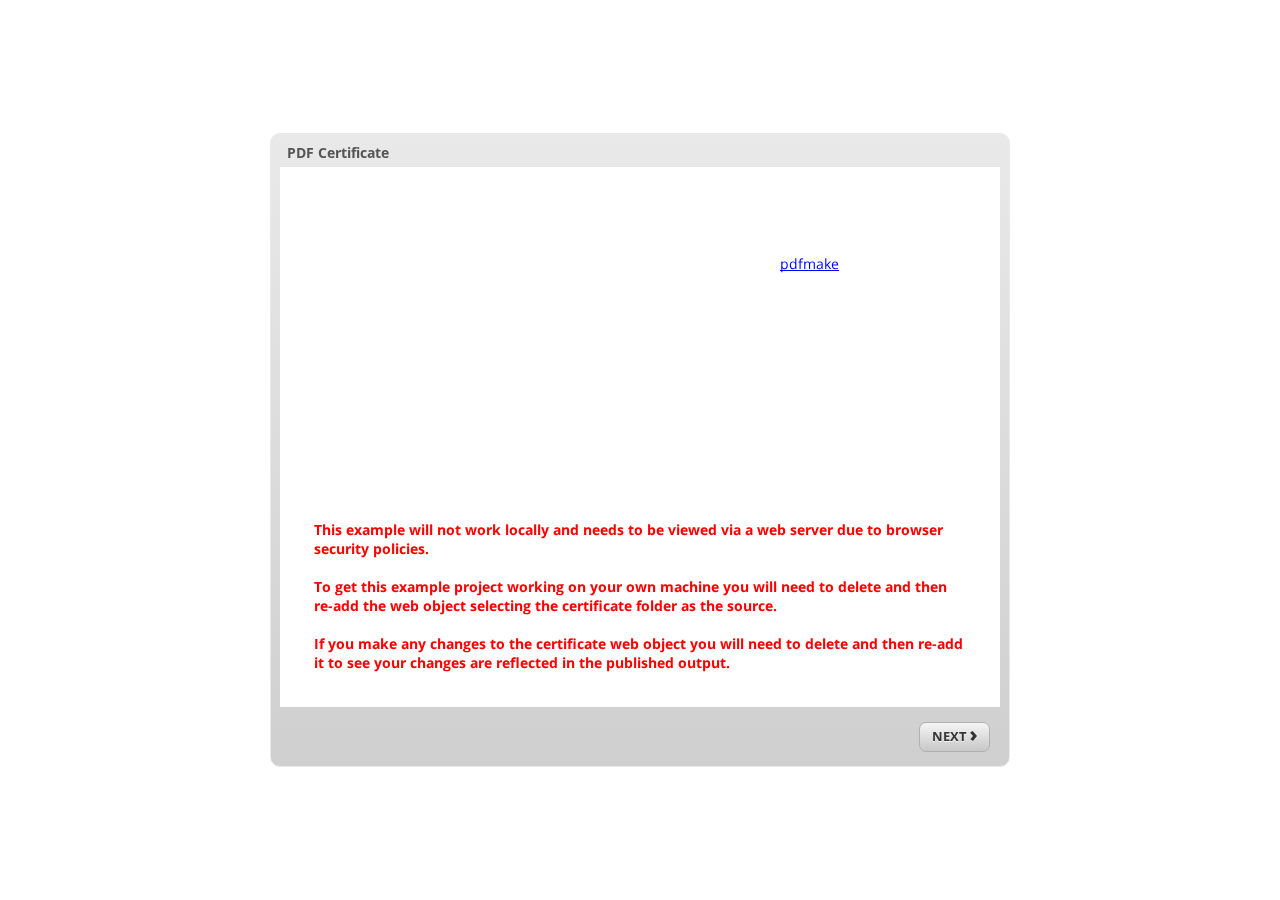
<file: index.html>
<!DOCTYPE html>
<html lang="en-US">
<head>
  <meta charset="utf-8">
  <!-- Created using Storyline 3 - http://www.articulate.com  -->
  <!-- version: 3.11.23355.0 -->
  <title>PDF Certificate</title>
  <meta http-equiv="x-ua-compatible" content="IE=edge" />
  <meta name="viewport" content="width=device-width, initial-scale=1.0, user-scalable=no, shrink-to-fit=no, minimal-ui" />
  <meta name="apple-mobile-web-app-capable" content="yes" />
  <style>
    html, body { height: 100%; padding: 0; margin: 0 }
    #app { height: 100%; width: 100%; }
  </style>
  
  <script>window.THREE = { };</script>
</head>
<body style="background: #FFFFFF" class="cs-HTML theme-classic">
  <!-- 360 -->
  <script>!function(e){function n(e,i){return e.test(i)}function i(e){var i=e||navigator.userAgent,o=i.split("[FBAN");if(void 0!==o[1]&&(i=o[0]),this.apple={phone:n(t,i),ipod:n(d,i),tablet:!n(t,i)&&n(s,i),device:n(t,i)||n(d,i)||n(s,i)},this.amazon={phone:n(h,i),tablet:!n(h,i)&&n(a,i),device:n(h,i)||n(a,i)},this.android={phone:n(h,i)||n(b,i),tablet:!n(h,i)&&!n(b,i)&&(n(a,i)||n(r,i)),device:n(h,i)||n(a,i)||n(b,i)||n(r,i)},this.windows={phone:n(l,i),tablet:n(p,i),device:n(l,i)||n(p,i)},this.other={blackberry:n(f,i),blackberry10:n(u,i),opera:n(c,i),firefox:n(A,i),chrome:n(w,i),device:n(f,i)||n(u,i)||n(c,i)||n(A,i)||n(w,i)},this.seven_inch=n(v,i),this.any=this.apple.device||this.android.device||this.windows.device||this.other.device||this.seven_inch,this.phone=this.apple.phone||this.android.phone||this.windows.phone,this.tablet=this.apple.tablet||this.android.tablet||this.windows.tablet,"undefined"==typeof window)return this}function o(){var e=new i;return e.Class=i,e}var t=/iPhone/i,d=/iPod/i,s=/iPad/i,b=/(?=.*\bAndroid\b)(?=.*\bMobile\b)/i,r=/Android/i,h=/(?=.*\bAndroid\b)(?=.*\bSD4930UR\b)/i,a=/(?=.*\bAndroid\b)(?=.*\b(?:KFOT|KFTT|KFJWI|KFJWA|KFSOWI|KFTHWI|KFTHWA|KFAPWI|KFAPWA|KFARWI|KFASWI|KFSAWI|KFSAWA)\b)/i,l=/IEMobile/i,p=/(?=.*\bWindows\b)(?=.*\bARM\b)/i,f=/BlackBerry/i,u=/BB10/i,c=/Opera Mini/i,w=/(CriOS|Chrome)(?=.*\bMobile\b)/i,A=/(?=.*\bFirefox\b)(?=.*\bMobile\b)/i,v=new RegExp("(?:Nexus 7|BNTV250|Kindle Fire|Silk|GT-P1000)","i");"undefined"!=typeof module&&module.exports&&"undefined"==typeof window?module.exports=i:"undefined"!=typeof module&&module.exports&&"undefined"!=typeof window?module.exports=o():"function"==typeof define&&define.amd?define("isMobile",[],e.isMobile=o()):e.isMobile=o()}(this);
    window.isMobile.apple.tablet = window.isMobile.apple.tablet ||
      (navigator.platform === 'MacIntel' && navigator.maxTouchPoints > 1);
    window.isMobile.apple.device = window.isMobile.apple.device || window.isMobile.apple.tablet;
    window.isMobile.tablet = window.isMobile.tablet || window.isMobile.apple.tablet;
    window.isMobile.any = window.isMobile.any || window.isMobile.apple.tablet;
  </script>

  <div id="focus-sink" aria-hidden="true" tabIndex="-1"></div>

  <div id="preso"></div>
  <script>
    window.DS = {};
    window.globals = {
      DATA_PATH_BASE: '',
      HAS_FRAME: true,
      HAS_SLIDE: true,

      lmsPresent: false,
      tinCanPresent: false,
      cmi5Present: false,
      aoSupport: false,
      scale: 'noscale',
      captureRc: false,
      browserSize: 'optimal',
      bgColor: '#FFFFFF',
      features: '',
      themeName: 'classic',
      preloaderColor: '#FFFFFF',
      suppressAnalytics: true,
      productChannel: 'perpetual',
      publishSource: 'storyline',
      aid: '',
      cid: 'eeb75e2b-dff5-4811-afef-4cadf48c1073',
      playerVersion: '3.11.23355.0',
      maxIosVideoElements: 5,

      
      parseParams: function(qs) {
        if (window.globals.parsedParams != null) {
          return window.globals.parsedParams;
        }
        qs = (qs || window.location.search.substr(1)).split('+').join(' ');
        var params = {},
            tokens,
            re = /[?&]?([^=]+)=([^&]*)/g;

        while (tokens = re.exec(qs)) {
          params[decodeURIComponent(tokens[1]).trim()] =
            decodeURIComponent(tokens[2]).trim();
        }
        window.globals.parsedParams = params;
        return params;
      }

    };

    (function() {

      var classTypes = [ 'desktop', 'mobile', 'phone', 'tablet' ];

      var addDeviceClasses = function(prefix, testObj) {
        var curr, i;
        for (i = 0; i < classTypes.length; i++) {
          curr = classTypes[i];
          if (testObj[curr]) {
            document.body.classList.add(prefix + curr);
          }
        }
      };

      var params = window.globals.parseParams(),
          isDevicePreview = params.devicepreview === '1',
          isPhoneOverride = params.deviceType === 'phone' || (isDevicePreview && params.phone == '1'),
          isTabletOverride = (params.deviceType === 'tablet' || isDevicePreview) && !isPhoneOverride,
          isMobileOverride = isPhoneOverride || isTabletOverride;

      var deviceView = {
        desktop: !window.isMobile.any && !isMobileOverride,
        mobile: window.isMobile.any || isMobileOverride,
        phone: isPhoneOverride || (window.isMobile.phone && !isTabletOverride),
        tablet: isTabletOverride || window.isMobile.tablet
      };

      window.globals.deviceView = deviceView;
      window.isMobile.desktop = !window.isMobile.any;
      window.isMobile.mobile = window.isMobile.any;

      addDeviceClasses('view-', deviceView);

    })();
  </script>
  
  <script src='story_content/user.js' type=text/javascript></script>
  <div class="slide-loader"></div>

  <script type="text/javascript">
    if (window.globals.deviceView.isMobile) { var doc = document, loader = doc.body.querySelector('.slide-loader'); [ 1, 2, 3 ].forEach(function(n) { var d = doc.createElement('div'); d.style.backgroundColor = window.globals.preloaderColor; d.classList.add('mobile-loader-dot'); d.classList.add('dot' + n); loader.appendChild(d); }); }
  </script>

  <div class="mobile-load-title-overlay" style="display: none">
    <div class="mobile-load-title">PDF Certificate</div>
  </div>

  <div class="mobile-chrome-warning"></div>

  <script>
    
    if (window.autoSpider && window.vInterfaceObject) {
      document.querySelector('.mobile-load-title-overlay').style.display = 'none';
    }
  </script>

  

  <link rel="stylesheet" href="html5/data/css/output.min.css" data-noprefix />
</body>
<script src="html5/lib/scripts/ds-bootstrap.min.js"></script>
</html>
</file>
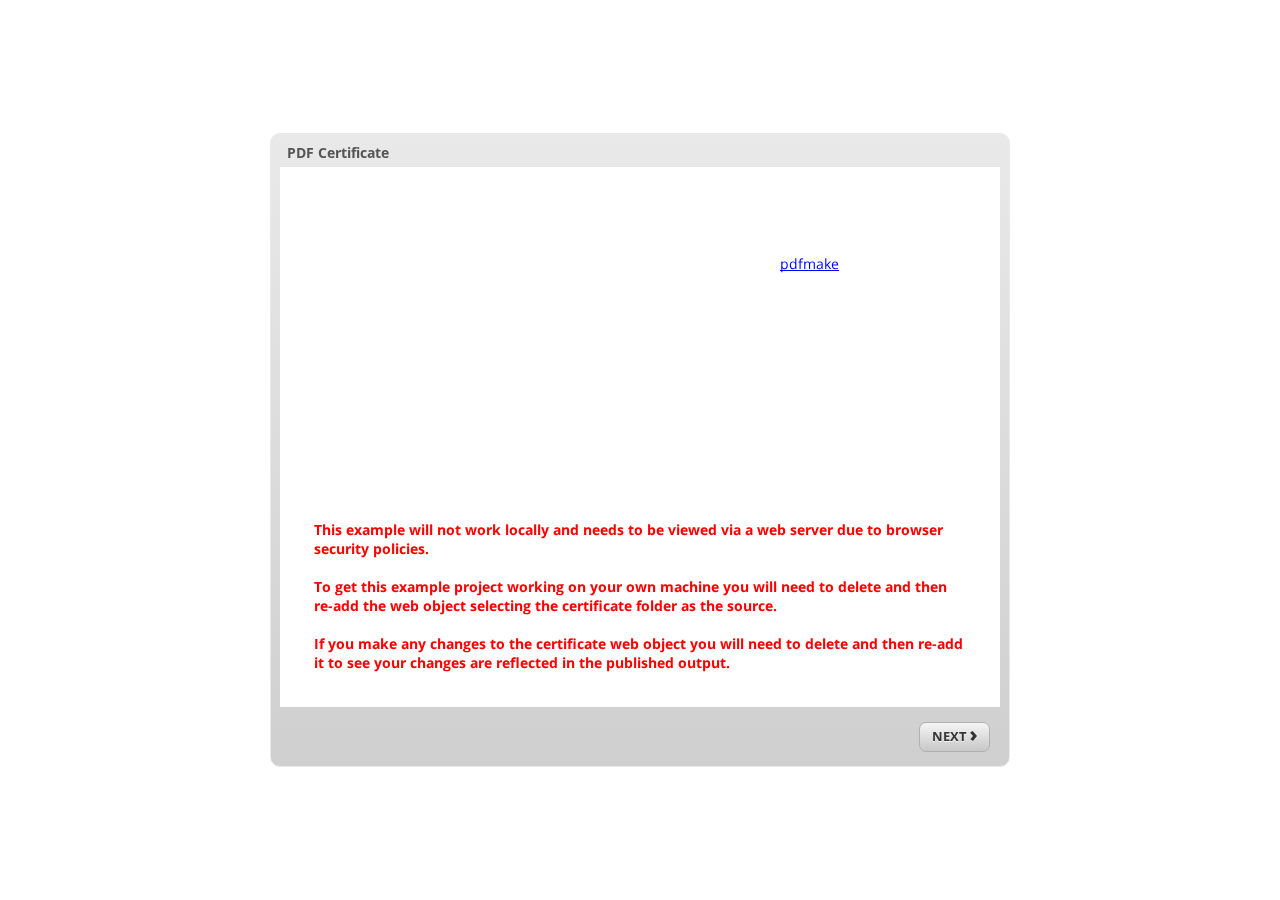
<file: index_lms.html>
<!DOCTYPE html>
<html lang="en-US">
<head>
  <meta charset="utf-8">
  <!-- Created using Storyline 3 - http://www.articulate.com  -->
  <!-- version: 3.11.23355.0 -->
  <title>PDF Certificate</title>
  <meta http-equiv="x-ua-compatible" content="IE=edge" />
  <meta name="viewport" content="width=device-width, initial-scale=1.0, user-scalable=no, shrink-to-fit=no, minimal-ui" />
  <meta name="apple-mobile-web-app-capable" content="yes" />
  <style>
    html, body { height: 100%; padding: 0; margin: 0 }
    #app { height: 100%; width: 100%; }
  </style>
  <script src="lms/scormdriver.js" charset="utf-8"></script>
  <script>window.THREE = { };</script>
</head>
<body style="background: #FFFFFF" class="cs-HTML theme-classic">
  <!-- 360 -->
  <script>!function(e){function n(e,i){return e.test(i)}function i(e){var i=e||navigator.userAgent,o=i.split("[FBAN");if(void 0!==o[1]&&(i=o[0]),this.apple={phone:n(t,i),ipod:n(d,i),tablet:!n(t,i)&&n(s,i),device:n(t,i)||n(d,i)||n(s,i)},this.amazon={phone:n(h,i),tablet:!n(h,i)&&n(a,i),device:n(h,i)||n(a,i)},this.android={phone:n(h,i)||n(b,i),tablet:!n(h,i)&&!n(b,i)&&(n(a,i)||n(r,i)),device:n(h,i)||n(a,i)||n(b,i)||n(r,i)},this.windows={phone:n(l,i),tablet:n(p,i),device:n(l,i)||n(p,i)},this.other={blackberry:n(f,i),blackberry10:n(u,i),opera:n(c,i),firefox:n(A,i),chrome:n(w,i),device:n(f,i)||n(u,i)||n(c,i)||n(A,i)||n(w,i)},this.seven_inch=n(v,i),this.any=this.apple.device||this.android.device||this.windows.device||this.other.device||this.seven_inch,this.phone=this.apple.phone||this.android.phone||this.windows.phone,this.tablet=this.apple.tablet||this.android.tablet||this.windows.tablet,"undefined"==typeof window)return this}function o(){var e=new i;return e.Class=i,e}var t=/iPhone/i,d=/iPod/i,s=/iPad/i,b=/(?=.*\bAndroid\b)(?=.*\bMobile\b)/i,r=/Android/i,h=/(?=.*\bAndroid\b)(?=.*\bSD4930UR\b)/i,a=/(?=.*\bAndroid\b)(?=.*\b(?:KFOT|KFTT|KFJWI|KFJWA|KFSOWI|KFTHWI|KFTHWA|KFAPWI|KFAPWA|KFARWI|KFASWI|KFSAWI|KFSAWA)\b)/i,l=/IEMobile/i,p=/(?=.*\bWindows\b)(?=.*\bARM\b)/i,f=/BlackBerry/i,u=/BB10/i,c=/Opera Mini/i,w=/(CriOS|Chrome)(?=.*\bMobile\b)/i,A=/(?=.*\bFirefox\b)(?=.*\bMobile\b)/i,v=new RegExp("(?:Nexus 7|BNTV250|Kindle Fire|Silk|GT-P1000)","i");"undefined"!=typeof module&&module.exports&&"undefined"==typeof window?module.exports=i:"undefined"!=typeof module&&module.exports&&"undefined"!=typeof window?module.exports=o():"function"==typeof define&&define.amd?define("isMobile",[],e.isMobile=o()):e.isMobile=o()}(this);
    window.isMobile.apple.tablet = window.isMobile.apple.tablet ||
      (navigator.platform === 'MacIntel' && navigator.maxTouchPoints > 1);
    window.isMobile.apple.device = window.isMobile.apple.device || window.isMobile.apple.tablet;
    window.isMobile.tablet = window.isMobile.tablet || window.isMobile.apple.tablet;
    window.isMobile.any = window.isMobile.any || window.isMobile.apple.tablet;
  </script>

  <div id="focus-sink" aria-hidden="true" tabIndex="-1"></div>

  <div id="preso"></div>
  <script>
    window.DS = {};
    window.globals = {
      DATA_PATH_BASE: '',
      HAS_FRAME: true,
      HAS_SLIDE: true,

      lmsPresent: true,
      tinCanPresent: false,
      cmi5Present: false,
      aoSupport: false,
      scale: 'noscale',
      captureRc: false,
      browserSize: 'optimal',
      bgColor: '#FFFFFF',
      features: '',
      themeName: 'classic',
      preloaderColor: '#FFFFFF',
      suppressAnalytics: true,
      productChannel: 'perpetual',
      publishSource: 'storyline',
      aid: '',
      cid: 'eeb75e2b-dff5-4811-afef-4cadf48c1073',
      playerVersion: '3.11.23355.0',
      maxIosVideoElements: 5,

      
      parseParams: function(qs) {
        if (window.globals.parsedParams != null) {
          return window.globals.parsedParams;
        }
        qs = (qs || window.location.search.substr(1)).split('+').join(' ');
        var params = {},
            tokens,
            re = /[?&]?([^=]+)=([^&]*)/g;

        while (tokens = re.exec(qs)) {
          params[decodeURIComponent(tokens[1]).trim()] =
            decodeURIComponent(tokens[2]).trim();
        }
        window.globals.parsedParams = params;
        return params;
      }

    };

    (function() {

      var classTypes = [ 'desktop', 'mobile', 'phone', 'tablet' ];

      var addDeviceClasses = function(prefix, testObj) {
        var curr, i;
        for (i = 0; i < classTypes.length; i++) {
          curr = classTypes[i];
          if (testObj[curr]) {
            document.body.classList.add(prefix + curr);
          }
        }
      };

      var params = window.globals.parseParams(),
          isDevicePreview = params.devicepreview === '1',
          isPhoneOverride = params.deviceType === 'phone' || (isDevicePreview && params.phone == '1'),
          isTabletOverride = (params.deviceType === 'tablet' || isDevicePreview) && !isPhoneOverride,
          isMobileOverride = isPhoneOverride || isTabletOverride;

      var deviceView = {
        desktop: !window.isMobile.any && !isMobileOverride,
        mobile: window.isMobile.any || isMobileOverride,
        phone: isPhoneOverride || (window.isMobile.phone && !isTabletOverride),
        tablet: isTabletOverride || window.isMobile.tablet
      };

      window.globals.deviceView = deviceView;
      window.isMobile.desktop = !window.isMobile.any;
      window.isMobile.mobile = window.isMobile.any;

      addDeviceClasses('view-', deviceView);

    })();
  </script>
  
  <script src='story_content/user.js' type=text/javascript></script>
  <div class="slide-loader"></div>

  <script type="text/javascript">
    if (window.globals.deviceView.isMobile) { var doc = document, loader = doc.body.querySelector('.slide-loader'); [ 1, 2, 3 ].forEach(function(n) { var d = doc.createElement('div'); d.style.backgroundColor = window.globals.preloaderColor; d.classList.add('mobile-loader-dot'); d.classList.add('dot' + n); loader.appendChild(d); }); }
  </script>

  <div class="mobile-load-title-overlay" style="display: none">
    <div class="mobile-load-title">PDF Certificate</div>
  </div>

  <div class="mobile-chrome-warning"></div>

  <script>
    
    if (window.autoSpider && window.vInterfaceObject) {
      document.querySelector('.mobile-load-title-overlay').style.display = 'none';
    }
  </script>

  

  <link rel="stylesheet" href="html5/data/css/output.min.css" data-noprefix />
</body>
<script src="html5/lib/scripts/ds-bootstrap.min.js"></script>
</html>
</file>
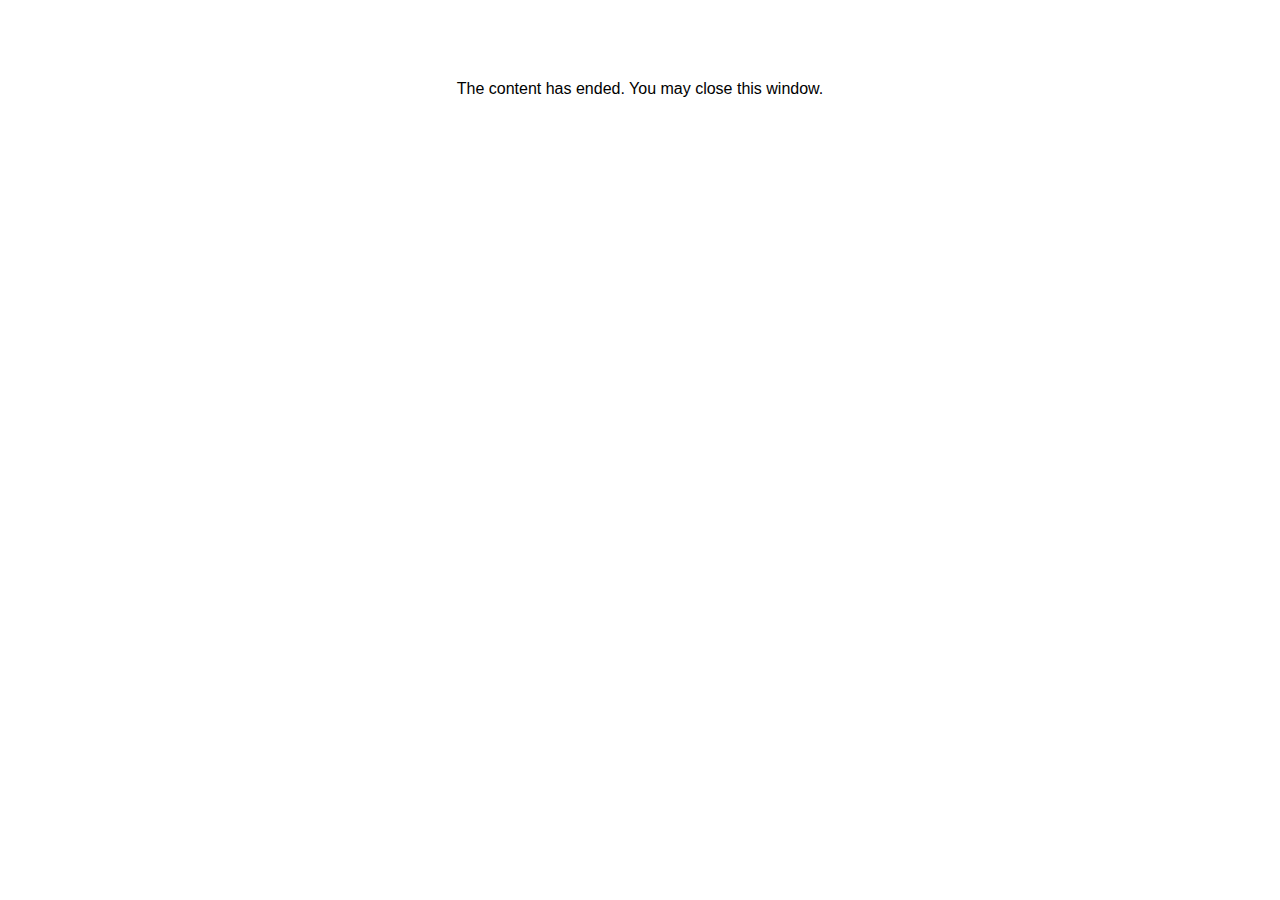
<file: lms/goodbye.html>
<html><body bgcolor="#ffffff">
<center>
<br><br><br><br><font face="Open Sans, articulate, tahoma, arial" size="3" color: "#333333">
The content has ended. You may close this window.
</font>
</center>
</body></html>
</file>
<file: html5/data/css/output.min.css>
@font-face {
  font-family: 'Open SansBold CharsBold0699F0D6';
  src: url('[data-uri]');
  font-style: normal;
  font-weight: normal;
}
@font-face {
  font-family: 'Open Sans Charset1_ 5cl3ECBCEC1';
  src: url('[data-uri]');
  font-style: normal;
  font-weight: normal;
}
@font-face {
  font-family: 'Open Sans Charset0_v9TY33EDE6F2';
  src: url('[data-uri]');
  font-style: normal;
  font-weight: normal;
}
.cs-npxnanbnsnfns00000000001 .cs-infopanel  {
  box-shadow: 0 1px 0 rgba(184, 184, 184, 1);
  background: rgba(255, 255, 255, 1);
}
.cs-npxnanbnsnfns00000000001 .cs-infopanel .cs-link {
  color: rgba(124, 34, 128, 1);
}
.cs-npxnanbnsnfns00000000001 .cs-infopanel .cs-link:hover {
  color: rgba(0, 0, 238, 1);
}
.cs-npxnanbnsnfns00000000001 .cs-infopanel .cs-name {
  color: rgba(68, 68, 68, 1);
}
.cs-npxnanbnsnfns00000000001 .cs-infopanel .cs-title {
  color: rgba(153, 153, 153, 1);
}
.cs-npxnanbnsnfns00000000001 .cs-infopanelpopup  {
  box-shadow: 0 1px 0 rgba(184, 184, 184, 1);
  background: linear-gradient(180deg, rgba(233, 233, 233, 1) 0%, rgba(207, 207, 207, 1) 100%);
}
.cs-npxnanbnsnfns00000000001 .cs-infopanelpopup .cs-link {
  color: rgba(124, 34, 128, 1);
}
.cs-npxnanbnsnfns00000000001 .cs-infopanelpopup .cs-link:hover {
  color: rgba(0, 0, 238, 1);
}
.cs-npxnanbnsnfns00000000001 .cs-infopanelpopup .cs-name {
  color: rgba(68, 68, 68, 1);
}
.cs-npxnanbnsnfns00000000001 .cs-infopanelpopup .cs-bio {
  color: rgba(153, 153, 153, 1);
}
.cs-npxnanbnsnfns00000000001 .cs-timer  {
  color: rgba(85, 85, 85, 1);
}
.cs-npxnanbnsnfns00000000001 .cs-duration stop:first-child {
  stop-color: rgba(0, 215, 255, 1);
}
.cs-npxnanbnsnfns00000000001 .cs-duration stop:last-child {
  stop-color: rgba(0, 171, 255, 1);
}
.cs-npxnanbnsnfns00000000001 .cs-elapsed stop:first-child {
  stop-color: rgba(254, 227, 71, 1);
}
.cs-npxnanbnsnfns00000000001 .cs-elapsed stop:last-child {
  stop-color: rgba(252, 204, 42, 1);
}
.cs-npxnanbnsnfns00000000001 .cs-timer .cs-pie .cs-innerstroke {
  stroke: rgba(199, 199, 199, 1);
}
.cs-npxnanbnsnfns00000000001 .cs-timer .cs-pie .cs-innerborder {
  stroke: rgba(255, 255, 255, 1);
}
.cs-npxnanbnsnfns00000000001 .cs-window  {
  box-shadow: 0 8px 5px rgba(0, 0, 0, 0.2);
  border-color: rgba(234, 234, 234, 1);
  background: rgba(243, 243, 243, 1);
  color: rgba(85, 85, 85, 1);
}
.cs-npxnanbnsnfns00000000001 .cs-window .cs-diva {
  border-color: rgba(247, 247, 247, 1);
}
.cs-npxnanbnsnfns00000000001 .cs-window .cs-divb {
  border-color: rgba(211, 211, 211, 1);
}
.cs-npxnanbnsnfns00000000001 .cs-editor .cs-editor-slide {
  color: rgba(85, 85, 85, 1);
}
.cs-npxnanbnsnfns00000000001 .cs-editor .cs-editor-html {
  color: rgba(68, 68, 68, 1);
}
.cs-npxnanbnsnfns00000000001 .cs-editor .cs-editor-button {
  text-shadow: 0 1px 0 rgba(240, 240, 240, 1);
  color: rgba(53, 53, 53, 1);
  border-color: rgba(177, 177, 177, 1);
  background: linear-gradient(180deg, rgba(245, 245, 245, 1) 0%, rgba(199, 199, 199, 1) 100%);
}
.cs-npxnanbnsnfns00000000001 .cs-editor .cs-editor-button:hover {
  background: linear-gradient(180deg, rgba(242, 242, 242, 1) 0%, rgba(175, 175, 175, 1) 100%);
}
.cs-npxnanbnsnfns00000000001 .cs-editor .cs-editor-button:active {
  background: linear-gradient(180deg, rgba(199, 199, 199, 1) 0%, rgba(244, 244, 244, 1) 100%);
}
.cs-npxnanbnsnfns00000000001 .cs-listitem  {
  color: rgba(53, 53, 53, 1);
  border-color: rgba(223, 223, 223, 1);
}
.cs-npxnanbnsnfns00000000001 .cs-listitem.cs-viewed {
  color: rgba(144, 144, 144, 1);
}
.cs-npxnanbnsnfns00000000001 .cs-listitem.cs-selected {
  color: rgba(53, 53, 53, 1);
  background: rgba(192, 226, 241, 1);
}
.cs-npxnanbnsnfns00000000001 .cs-listitem.cs-selected:hover {
  background: rgba(192, 226, 241, 1);
}
.cs-npxnanbnsnfns00000000001 .cs-listitem.cs-selected.hover {
  background: rgba(192, 226, 241, 1);
}
.cs-npxnanbnsnfns00000000001 .cs-listitem.cs-selected:focus {
  background: rgba(192, 226, 241, 1);
}
.cs-npxnanbnsnfns00000000001 .cs-listitem .cs-icon-carrot {
  fill: rgba(53, 53, 53, 1);
}
.cs-npxnanbnsnfns00000000001 .cs-listitem .cs-icon-carrot .cs-shadow {
  fill: rgba(255, 255, 255, 1);
}
.cs-npxnanbnsnfns00000000001 .cs-listitem:hover {
  background: rgba(230, 230, 230, 1);
}
.cs-npxnanbnsnfns00000000001 .cs-listitem.hover {
  background: rgba(230, 230, 230, 1);
}
.cs-npxnanbnsnfns00000000001 .cs-listitem:focus {
  background: rgba(230, 230, 230, 1);
}
.cs-npxnanbnsnfns00000000001 .cs-glossary  {
  color: rgba(53, 53, 53, 1);
}
.cs-npxnanbnsnfns00000000001 .cs-glossary .cs-scrolling-panel {
  background: rgba(231, 231, 231, 1);
}
.cs-npxnanbnsnfns00000000001 .cs-glossary .cs-term.cs-selected .cs-choice-list-trigger {
  color: rgba(53, 53, 53, 1);
  background: rgba(192, 226, 241, 1);
}
.cs-npxnanbnsnfns00000000001 .cs-glossary .cs-term.cs-selected .cs-choice-list-trigger:focus {
  color: rgba(53, 53, 53, 1);
  background: rgba(192, 226, 241, 1);
}
.cs-npxnanbnsnfns00000000001 .cs-glossary .cs-term:hover .cs-choice-list-trigger {
  background: rgba(230, 230, 230, 1);
}
.cs-npxnanbnsnfns00000000001 .cs-glossary .cs-term.hover .cs-choice-list-trigger {
  background: rgba(230, 230, 230, 1);
}
.cs-npxnanbnsnfns00000000001 .cs-glossary .cs-term .cs-choice-list-trigger:focus {
  background: rgba(230, 230, 230, 1);
}
.cs-npxnanbnsnfns00000000001 .cs-glossary .cs-diva {
  border-color: rgba(226, 226, 226, 1);
}
.cs-npxnanbnsnfns00000000001 .cs-glossary .cs-divb {
  border-color: rgba(226, 226, 226, 1);
}
.cs-npxnanbnsnfns00000000001 .cs-glossary .cs-divc {
  border-color: rgba(250, 250, 250, 1);
}
.cs-npxnanbnsnfns00000000001 .cs-glossary .cs-heading {
  color: rgba(68, 68, 68, 1);
}
.cs-npxnanbnsnfns00000000001 .cs-resource .cs-separator {
  border-color: rgba(224, 224, 224, 1);
}
.cs-npxnanbnsnfns00000000001 .cs-outline  {
  color: rgba(68, 68, 68, 1);
}
.cs-npxnanbnsnfns00000000001 .cs-outline .cs-diva {
  border-color: rgba(198, 198, 198, 1);
}
.cs-npxnanbnsnfns00000000001 .cs-outline .cs-divb {
  border-color: rgba(249, 249, 249, 1);
}
.cs-npxnanbnsnfns00000000001 .cs-outline .cs-divc {
  border-color: rgba(225, 225, 225, 1);
}
.cs-npxnanbnsnfns00000000001 .cs-outline .cs-search-filter:hover {
  color: rgba(0, 0, 238, 1);
}
.cs-npxnanbnsnfns00000000001 .cs-outline .cs-search-filter.hover {
  color: rgba(0, 0, 238, 1);
}
.cs-npxnanbnsnfns00000000001 .cs-transcript  {
  color: rgba(68, 68, 68, 1);
}
.cs-npxnanbnsnfns00000000001 .cs-transcript .cs-div {
  border-color: rgba(225, 225, 225, 1);
}
.cs-npxnanbnsnfns00000000001 .cs-tabs:not(.topmenu-item) {
  color: rgba(85, 85, 85, 1);
}
.cs-npxnanbnsnfns00000000001 .cs-tabs .cs-inner-button:not(.topmenu-item) {
  text-shadow: 0 1px 0 rgba(240, 240, 240, 1);
}
.cs-npxnanbnsnfns00000000001 .cs-tabs:hover:not(.topmenu-item) {
  color: rgba(51, 51, 51, 1);
}
.cs-npxnanbnsnfns00000000001 .cs-tabs.cs-selected {
  background: rgba(243, 243, 243, 1);
  color: rgba(51, 51, 51, 1);
}
.cs-npxnanbnsnfns00000000001 .cs-seekcontrol  {
  background: linear-gradient(180deg, rgba(245, 245, 245, 1) 0%, rgba(199, 199, 199, 1) 100%);
  border-color: rgba(177, 177, 177, 1);
}
.cs-npxnanbnsnfns00000000001 .cs-seekcontrol .cs-button:hover .cs-icon {
  fill: rgba(85, 85, 85, 1);
}
.cs-npxnanbnsnfns00000000001 .cs-seekcontrol .cs-button.hover .cs-icon {
  fill: rgba(85, 85, 85, 1);
}
.cs-npxnanbnsnfns00000000001 .cs-seekcontrol .cs-button .cs-icon-shadow {
  fill: rgba(240, 240, 240, 1);
}
.cs-npxnanbnsnfns00000000001 .cs-seekcontrol .cs-button .cs-icon {
  fill: rgba(45, 45, 45, 1);
}
.cs-npxnanbnsnfns00000000001 .cs-seekcontrol .cs-seek .cs-fill {
  background: rgba(255, 255, 255, 1);
}
.cs-npxnanbnsnfns00000000001 .cs-seekcontrol .cs-seek {
  background: rgba(231, 231, 231, 1);
  border-color: rgba(184, 184, 184, 1);
}
.cs-npxnanbnsnfns00000000001 .cs-searchinput .cs-input {
  color: rgba(138, 138, 138, 1);
  border-color: rgba(173, 173, 173, 1);
  background: rgba(223, 223, 223, 1);
}
.cs-npxnanbnsnfns00000000001 .cs-searchinput .cs-input:focus {
  color: rgba(51, 51, 51, 1);
  background: rgba(250, 250, 250, 1);
}
.cs-npxnanbnsnfns00000000001 .cs-searchinput .cs-input:hover {
  box-shadow: inset 0 0 1px 0 rgba(107, 248, 255, 1);
}
.cs-npxnanbnsnfns00000000001 .cs-searchinput .cs-input.hover {
  box-shadow: inset 0 0 1px 0 rgba(107, 248, 255, 1);
}
.cs-npxnanbnsnfns00000000001 .cs-searchinput .cs-button .cs-icon {
  fill: rgba(138, 138, 138, 1);
}
.cs-npxnanbnsnfns00000000001 .cs-searchinput .cs-button:hover {
  fill: linear-gradient(180deg, rgba(245, 245, 245, 1) 0%, rgba(199, 199, 199, 1) 100%);
}
.cs-npxnanbnsnfns00000000001 .cs-searchinput .cs-button.hover {
  fill: linear-gradient(180deg, rgba(245, 245, 245, 1) 0%, rgba(199, 199, 199, 1) 100%);
}
.cs-npxnanbnsnfns00000000001 .cs-menu  {
  box-shadow: 0 1px 0 rgba(184, 184, 184, 1);
  background: rgba(243, 243, 243, 1);
}
.cs-npxnanbnsnfns00000000001 .cs-topmenu-item.active .cs-tab {
  background: rgba(243, 243, 243, 1);
}
.cs-npxnanbnsnfns00000000001 .cs-logo  {
  box-shadow: 0 1px 0 rgba(184, 184, 184, 1);
  background: rgba(255, 255, 255, 1);
}
.cs-npxnanbnsnfns00000000001 .cs-checkbox  {
  color: rgba(68, 68, 68, 1);
}
.cs-npxnanbnsnfns00000000001 .cs-checkbox:hover {
  border-color: rgba(107, 248, 255, 1);
}
.cs-npxnanbnsnfns00000000001 .cs-checkbox.hover {
  border-color: rgba(107, 248, 255, 1);
}
.cs-npxnanbnsnfns00000000001 .cs-checkbox .cs-box {
  color: rgba(255, 255, 255, 1);
  border-color: rgba(184, 184, 184, 1);
}
.cs-npxnanbnsnfns00000000001 .cs-checkbox .cs-box:checked::after {
  color: rgba(51, 204, 0, 1);
}
.cs-npxnanbnsnfns00000000001 .cs-button  {
  text-shadow: 0 1px 0 rgba(240, 240, 240, 1);
  color: rgba(53, 53, 53, 1);
  border-color: rgba(177, 177, 177, 1);
  background: linear-gradient(180deg, rgba(245, 245, 245, 1) 0%, rgba(199, 199, 199, 1) 100%);
  box-shadow: 0 1px 0 rgba(207, 207, 207, 1);
}
.cs-npxnanbnsnfns00000000001 .cs-button .cs-icon {
  fill: rgba(53, 53, 53, 1);
}
.cs-npxnanbnsnfns00000000001 .cs-button .cs-icon-shadow {
  fill: rgba(240, 240, 240, 1);
}
.cs-npxnanbnsnfns00000000001 .cs-button:hover {
  background: linear-gradient(180deg, rgba(242, 242, 242, 1) 0%, rgba(175, 175, 175, 1) 100%);
}
.cs-npxnanbnsnfns00000000001 .cs-button.hover {
  background: linear-gradient(180deg, rgba(242, 242, 242, 1) 0%, rgba(175, 175, 175, 1) 100%);
}
.cs-npxnanbnsnfns00000000001 .cs-button:active {
  background: linear-gradient(180deg, rgba(199, 199, 199, 1) 0%, rgba(244, 244, 244, 1) 100%);
}
.cs-npxnanbnsnfns00000000001 .cs-button.cs-disabled:hover {
  background: linear-gradient(180deg, rgba(245, 245, 245, 1) 0%, rgba(199, 199, 199, 1) 100%);
}
.cs-npxnanbnsnfns00000000001 .cs-button.cs-disabled.hover {
  background: linear-gradient(180deg, rgba(245, 245, 245, 1) 0%, rgba(199, 199, 199, 1) 100%);
}
.cs-npxnanbnsnfns00000000001 .cs-button.cs-disabled:active {
  background: linear-gradient(180deg, rgba(245, 245, 245, 1) 0%, rgba(199, 199, 199, 1) 100%);
}
.cs-npxnanbnsnfns00000000001 .cs-button.cs-volume:hover {
  background: linear-gradient(180deg, rgba(245, 245, 245, 1) 0%, rgba(199, 199, 199, 1) 100%);
}
.cs-npxnanbnsnfns00000000001 .cs-button.cs-volume.hover {
  background: linear-gradient(180deg, rgba(245, 245, 245, 1) 0%, rgba(199, 199, 199, 1) 100%);
}
.cs-npxnanbnsnfns00000000001 .cs-button.cs-volume:active {
  background: linear-gradient(180deg, rgba(245, 245, 245, 1) 0%, rgba(199, 199, 199, 1) 100%);
}
.cs-npxnanbnsnfns00000000001.cs-base  {
  color: rgba(85, 85, 85, 1);
  border-color: rgba(233, 233, 233, 1);
  background: linear-gradient(180deg, rgba(233, 233, 233, 1) 0%, rgba(207, 207, 207, 1) 100%);
}
.cs-npxnanbnsnfns00000000001.cs-base .cs-separator .cs-diva {
  background: rgba(211, 211, 211, 1);
}
.cs-npxnanbnsnfns00000000001.cs-base .cs-separator .cs-divb {
  background: rgba(247, 247, 247, 1);
}
.cs-npxnanbnsnfns00000000001.cs-base .cs-topmenu-item.active .cs-tab {
  border-color: rgba(211, 211, 211, 1);
}
.cs-npxnanbnsnfns00000000001.cs-base .cs-topmenu-item.active .cs-panel {
  border-color: rgba(211, 211, 211, 1);
}
.cs-npxnanbnsnfns00000000001.cs-base .cs-left {
  background: linear-gradient(180deg, rgba(219, 219, 219, 1) 0%, rgba(195, 195, 195, 1) 100%);
}
.cs-npxnanbnsnfns00000000001.cs-base .cs-area-primary .cs-slide-container {
  background: linear-gradient(180deg, rgba(233, 233, 233, 1) 0%, rgba(207, 207, 207, 1) 100%);
}
.cs-npxnanbnsnfns00000000001 .cs-volume::-moz-range-thumb {
  border-color: rgba(165, 165, 165, 1);
  box-shadow: inset 0 0 1px 0 rgba(212, 212, 212, 1);
  background: rgba(200, 200, 200, 1);
}
.cs-npxnanbnsnfns00000000001 .cs-volume::-ms-thumb {
  border-color: rgba(165, 165, 165, 1);
  box-shadow: inset 0 0 1px 0 rgba(212, 212, 212, 1);
  background: rgba(200, 200, 200, 1);
}
.cs-npxnanbnsnfns00000000001 .cs-volume::-webkit-slider-thumb {
  border-color: rgba(165, 165, 165, 1);
  box-shadow: inset 0 0 1px 0 rgba(212, 212, 212, 1);
  background: rgba(200, 200, 200, 1);
}
.cs-npxnanbnsnfns00000000001 .cs-volume::-moz-range-track {
  border-color: rgba(242, 242, 242, 1);
  background: linear-gradient(180deg, rgba(188, 188, 188, 1) 0%, rgba(188, 188, 188, 1) 50.196%, rgba(195, 195, 195, 1) 100%);
}
.cs-npxnanbnsnfns00000000001 .cs-volume::-ms-track {
  border-color: rgba(242, 242, 242, 1);
  background: linear-gradient(180deg, rgba(188, 188, 188, 1) 0%, rgba(188, 188, 188, 1) 50.196%, rgba(195, 195, 195, 1) 100%);
}
.cs-npxnanbnsnfns00000000001 .cs-volume::-webkit-slider-runnable-track {
  border-color: rgba(242, 242, 242, 1);
  background: linear-gradient(180deg, rgba(188, 188, 188, 1) 0%, rgba(188, 188, 188, 1) 50.196%, rgba(195, 195, 195, 1) 100%);
}
body.show-focus .tab-focus-box {
  border-color: rgba(255, 255, 0, 1);
}
.skipnav {
  border-color: rgba(255, 255, 0, 1);
}
.fn-npnxnanbsnfns00000000001 {
  font-family: 'Open SansD6FFC9F9';
  -webkit-font-variant-ligatures: no-common-ligatures;
  font-variant-ligatures: no-common-ligatures;
}
.fn-pxabnsnfns00000000001 {
  font-family: 'Open SansD6FFC9F9';
  -webkit-font-variant-ligatures: no-common-ligatures;
  font-variant-ligatures: no-common-ligatures;
}
.fn-npxnabnsnfns00000000001 {
  font-family: 'Open SansD6FFC9F9';
  -webkit-font-variant-ligatures: no-common-ligatures;
  font-variant-ligatures: no-common-ligatures;
}
.fn-npnxnanbnsnfns00000000001 {
  font-family: 'Open SansD6FFC9F9';
  -webkit-font-variant-ligatures: no-common-ligatures;
  font-variant-ligatures: no-common-ligatures;
}
.fn-pxabnsnfns00000000000 {
  font-family: 'Open SansD6FFC9F9';
  -webkit-font-variant-ligatures: no-common-ligatures;
  font-variant-ligatures: no-common-ligatures;
}
.fn-npxnanbnsnfns00000000001 {
  font-family: 'Open SansD6FFC9F9';
  -webkit-font-variant-ligatures: no-common-ligatures;
  font-variant-ligatures: no-common-ligatures;
}
.fn-pnxnanbnsnfns00000000001 {
  font-family: 'Open SansD6FFC9F9';
  -webkit-font-variant-ligatures: no-common-ligatures;
  font-variant-ligatures: no-common-ligatures;
}
@font-face {
  font-family: 'Open SansD6FFC9F9';
  src: url('[data-uri]');
  font-style: normal;
  font-weight: bold;
}
@font-face {
  font-family: 'Open SansD6FFC9F9';
  src: url('[data-uri]');
  font-style: normal;
  font-weight: normal;
}
.cs-InvalidPromptSlide .cs-6BcoGYrCQ8Z-InvalidPromptSlide-btn0 {
  color: rgba(53, 53, 53, 1);
  border-color: rgba(177, 177, 177, 1);
  background: linear-gradient(180deg, rgba(245, 245, 245, 1) 0%, rgba(199, 199, 199, 1) 100%);
  text-shadow: 0 1px 0 rgba(240, 240, 240, 1);
}
.cs-InvalidPromptSlide .cs-6BcoGYrCQ8Z-InvalidPromptSlide-btn0 .cs-html {
  color: rgba(68, 68, 68, 1);
}
.cs-InvalidPromptSlide .cs-6BcoGYrCQ8Z-InvalidPromptSlide-btn0 .cs-slide {
  border-color: rgba(85, 85, 85, 1);
}
.cs-InvalidPromptSlide .cs-6BcoGYrCQ8Z-InvalidPromptSlide-btn0:hover {
  background: linear-gradient(180deg, rgba(242, 242, 242, 1) 0%, rgba(175, 175, 175, 1) 100%);
}
.cs-InvalidPromptSlide .cs-6BcoGYrCQ8Z-InvalidPromptSlide-btn0:active {
  background: linear-gradient(180deg, rgba(199, 199, 199, 1) 0%, rgba(244, 244, 244, 1) 100%);
}
.cs-PrintPromptSlide .cs-6BcoGYrCQ8Z-PrintPromptSlide-btn0 {
  color: rgba(53, 53, 53, 1);
  border-color: rgba(177, 177, 177, 1);
  background: linear-gradient(180deg, rgba(245, 245, 245, 1) 0%, rgba(199, 199, 199, 1) 100%);
  text-shadow: 0 1px 0 rgba(240, 240, 240, 1);
}
.cs-PrintPromptSlide .cs-6BcoGYrCQ8Z-PrintPromptSlide-btn0 .cs-html {
  color: rgba(68, 68, 68, 1);
}
.cs-PrintPromptSlide .cs-6BcoGYrCQ8Z-PrintPromptSlide-btn0 .cs-slide {
  border-color: rgba(85, 85, 85, 1);
}
.cs-PrintPromptSlide .cs-6BcoGYrCQ8Z-PrintPromptSlide-btn0:hover {
  background: linear-gradient(180deg, rgba(242, 242, 242, 1) 0%, rgba(175, 175, 175, 1) 100%);
}
.cs-PrintPromptSlide .cs-6BcoGYrCQ8Z-PrintPromptSlide-btn0:active {
  background: linear-gradient(180deg, rgba(199, 199, 199, 1) 0%, rgba(244, 244, 244, 1) 100%);
}
.cs-ScrollPromptSlide .cs-6BcoGYrCQ8Z-ScrollPromptSlide-btn0 {
  color: rgba(53, 53, 53, 1);
  border-color: rgba(177, 177, 177, 1);
  background: linear-gradient(180deg, rgba(245, 245, 245, 1) 0%, rgba(199, 199, 199, 1) 100%);
  text-shadow: 0 1px 0 rgba(240, 240, 240, 1);
}
.cs-ScrollPromptSlide .cs-6BcoGYrCQ8Z-ScrollPromptSlide-btn0 .cs-html {
  color: rgba(68, 68, 68, 1);
}
.cs-ScrollPromptSlide .cs-6BcoGYrCQ8Z-ScrollPromptSlide-btn0 .cs-slide {
  border-color: rgba(85, 85, 85, 1);
}
.cs-ScrollPromptSlide .cs-6BcoGYrCQ8Z-ScrollPromptSlide-btn0:hover {
  background: linear-gradient(180deg, rgba(242, 242, 242, 1) 0%, rgba(175, 175, 175, 1) 100%);
}
.cs-ScrollPromptSlide .cs-6BcoGYrCQ8Z-ScrollPromptSlide-btn0:active {
  background: linear-gradient(180deg, rgba(199, 199, 199, 1) 0%, rgba(244, 244, 244, 1) 100%);
}
.cs-ExternalInterfaceErrorSlide .cs-buttonOK {
  color: rgba(53, 53, 53, 1);
  border-color: rgba(177, 177, 177, 1);
  background: linear-gradient(180deg, rgba(245, 245, 245, 1) 0%, rgba(199, 199, 199, 1) 100%);
  text-shadow: 0 1px 0 rgba(240, 240, 240, 1);
}
.cs-ExternalInterfaceErrorSlide .cs-buttonOK .cs-html {
  color: rgba(68, 68, 68, 1);
}
.cs-ExternalInterfaceErrorSlide .cs-buttonOK .cs-slide {
  border-color: rgba(85, 85, 85, 1);
}
.cs-ExternalInterfaceErrorSlide .cs-buttonOK:hover {
  background: linear-gradient(180deg, rgba(242, 242, 242, 1) 0%, rgba(175, 175, 175, 1) 100%);
}
.cs-ExternalInterfaceErrorSlide .cs-buttonOK:active {
  background: linear-gradient(180deg, rgba(199, 199, 199, 1) 0%, rgba(244, 244, 244, 1) 100%);
}
</file>
